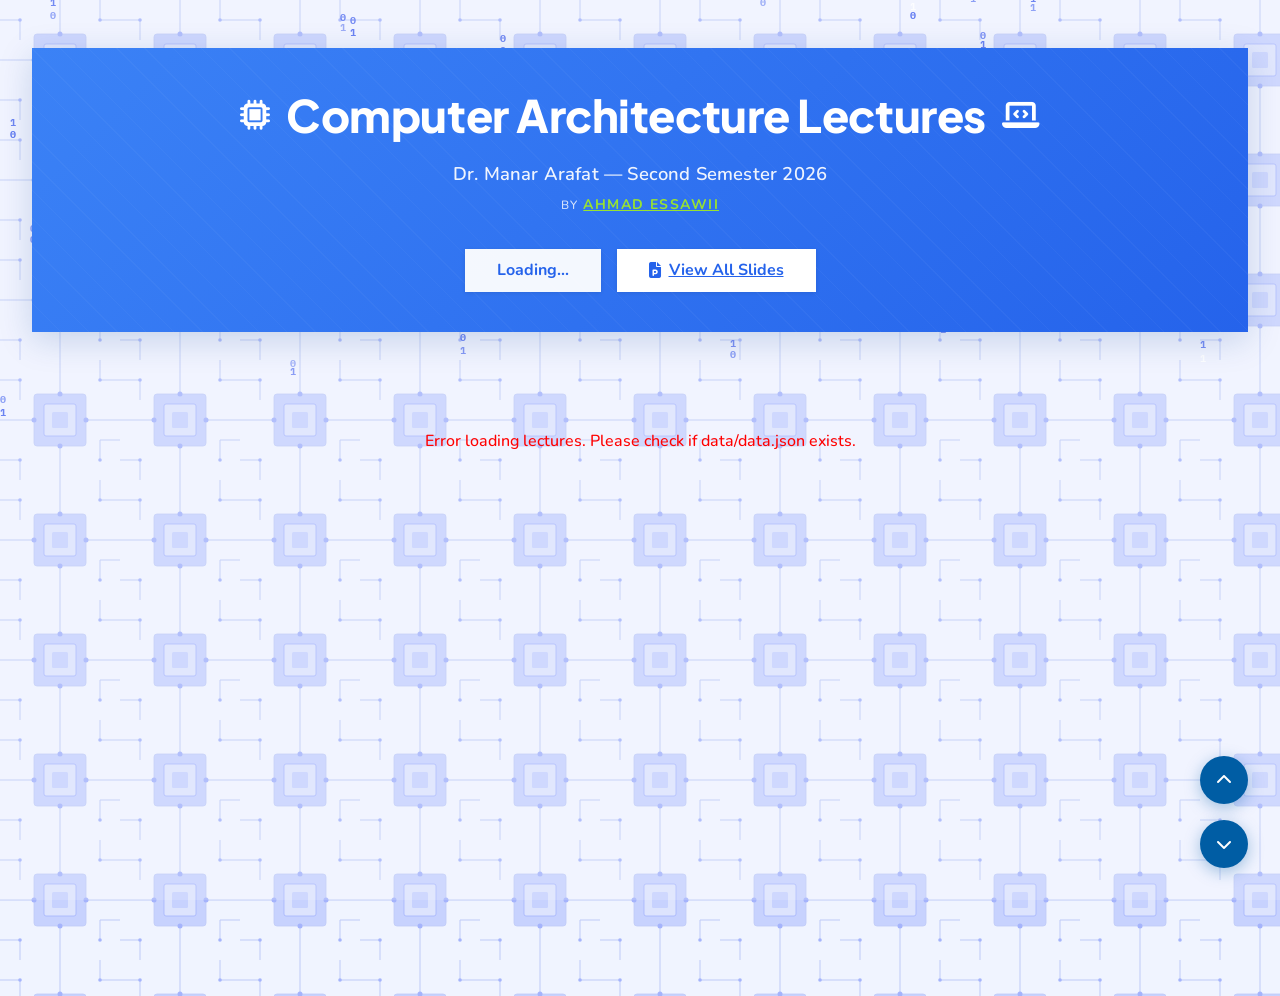
<file: index.html>
<!doctype html>
<html lang="en">

<head>
  <meta charset="utf-8" />
  <meta name="viewport" content="width=device-width, initial-scale=1.0" />
  <title>Computer Architecture Lectures</title>
  <link rel="stylesheet" href="https://cdnjs.cloudflare.com/ajax/libs/font-awesome/6.5.1/css/all.min.css" />
  <link rel="preconnect" href="https://fonts.googleapis.com" />
  <link rel="preconnect" href="https://fonts.gstatic.com" crossorigin />
  <link
    href="https://fonts.googleapis.com/css2?family=Plus+Jakarta+Sans:wght@400;500;600;700;800;900&family=Nunito:wght@400;500;600;700;800&family=IBM+Plex+Mono:wght@400;600;700&display=swap"
    rel="stylesheet" />
        <link rel="icon" href="https://encrypted-tbn0.gstatic.com/images?q=tbn:ANd9GcS3FBYS25_R4mi8JB-zTHfVfymTfnUjZjHsDw&s" type="image/x-icon">

  <link rel="stylesheet" href="./styles/style.css" />
</head>

<body>
  <!-- Binary Rain Background Canvas -->
  <canvas id="binary-canvas"></canvas>
  <div class="page-wrapper" id="header">
    <div class="floating-nav">
      <button class="nav-btn" onclick="window.scrollTo({ top: 0, behavior: 'smooth' })" title="Back to Top">
        <i class="fa-solid fa-chevron-up"></i>
      </button>
      <button class="nav-btn" onclick="
            document
              .getElementById('bottom')
              .scrollIntoView({ behavior: 'smooth' })
          " title="Go to Bottom">
        <i class="fa-solid fa-chevron-down"></i>
      </button>
    </div>

    <main class="main-container">
      <section class="hero-section">
        <div class="hero-inner">
          <div class="hero-title-row">
            <i class="fa-solid fa-microchip hero-icon"></i>
            <h1 class="hero-title">Computer Architecture Lectures</h1>
            <i class="fa-solid fa-laptop-code hero-icon"></i>
          </div>
          <p class="hero-subtitle">
            Dr. Manar Arafat &mdash; Second Semester 2026
          </p>
          <p class="hero-byline">By <a target="_blank" href="https://github.com/ahmadessawii06">Ahmad Essawii</a></p>
          <div class="hero-actions">
            <div class="hero-badge" id="total-lectures">Loading...</div>
            <a href="https://drive.google.com/drive/folders/1Nu-V8_5ODgDpgVkBrkpNK0esHLSWMZ2d" target="_blank" class="hero-btn">
              <i class="fa-solid fa-file-powerpoint sec-btn"></i>
              View All Slides
            </a>
          
          </div>
        </div>
      </section>

      <div class="weeks-container" id="weeks-container"></div>

      <div class="bottom-spacer" id="bottom"></div>
    </main>
  </div>

  <script src="./scripts/script.js"></script>
</body>

</html>
</file>
<file: styles/style.css>
/* ===== IMPORTS ===== */
@import url('https://fonts.googleapis.com/css2?family=Plus+Jakarta+Sans:wght@400;500;600;700;800;900&family=Nunito:wght@400;500;600;700;800&family=IBM+Plex+Mono:wght@400;600;700&display=swap');
@import url('https://cdnjs.cloudflare.com/ajax/libs/font-awesome/6.5.1/css/all.min.css');

/* ===== CSS VARIABLES ===== */
:root {
  --primary: #005da4;
  --primary-dim: #00518f;
  --primary-container: #4fa4ff;
  --on-primary: #edf3ff;
  --surface: #f5f6ff;
  --surface-container: #dfe8ff;
  --surface-container-low: #ecf0ff;
  --surface-container-lowest: #ffffff;
  --on-surface: #1a2f50;
  --on-surface-variant: #485c80;
  --outline: #63779d;
  --outline-variant: #9aadd6;
  --background: #f5f6ff;
  --secondary: #a83206;
  --tertiary: #7c40a2;
  --error: #b31b25;

  --font-headline: 'Plus Jakarta Sans', sans-serif;
  --font-body: 'Nunito', sans-serif;
  --font-mono: 'IBM Plex Mono', monospace;

  --border-black: 4px solid #000;
  --card-border: 2px solid #000000;
  --transition-base: 0.2s ease;
  --shadow-card: 0 1px 3px rgba(0, 0, 0, 0.05);
  --shadow-card-hover: 0 2px 6px rgba(0, 0, 0, 0.08);
  --shadow-section: 2px 2px 10px 0px rgba(0, 0, 0, 0.05);
  --shadow-hero: 0 8px 32px rgba(0, 60, 140, 0.18);
  --radius: 0rem;
}

/* ===== RESET & BASE ===== */
*,
*::before,
*::after {
  box-sizing: border-box;
  margin: 0;
  padding: 0;
}

html {
  scroll-behavior: smooth;
  font-size: 16px;
}

body {
  font-family: var(--font-body);
  background-color: #f0f4ff;
  color: var(--on-surface);
  min-height: 100vh;
  background-image: url("data:image/svg+xml,%3Csvg xmlns='http://www.w3.org/2000/svg' width='120' height='120' viewBox='0 0 120 120'%3E%3Cdefs%3E%3Cstyle%3E.t%7Bstroke:%23bfcaf8;stroke-width:1;fill:none%7D.d%7Bfill:%23a5b4fc%7D.c%7Bfill:%23c7d2fe;stroke:%23bfcaf8;stroke-width:0.8%7D%3C/style%3E%3C/defs%3E%3Crect width='120' height='120' fill='%23f0f4ff'/%3E%3Cline class='t' x1='0' y1='60' x2='34' y2='60'/%3E%3Cline class='t' x1='86' y1='60' x2='120' y2='60'/%3E%3Cline class='t' x1='60' y1='0' x2='60' y2='34'/%3E%3Cline class='t' x1='60' y1='86' x2='60' y2='120'/%3E%3Cline class='t' x1='0' y1='20' x2='20' y2='20'/%3E%3Cline class='t' x1='20' y1='20' x2='20' y2='40'/%3E%3Cline class='t' x1='100' y1='80' x2='120' y2='80'/%3E%3Cline class='t' x1='100' y1='80' x2='100' y2='100'/%3E%3Cline class='t' x1='0' y1='100' x2='20' y2='100'/%3E%3Cline class='t' x1='20' y1='100' x2='20' y2='120'/%3E%3Cline class='t' x1='100' y1='0' x2='100' y2='20'/%3E%3Cline class='t' x1='100' y1='20' x2='120' y2='20'/%3E%3Crect class='c' x='34' y='34' width='52' height='52' rx='3'/%3E%3Crect x='44' y='44' width='32' height='32' rx='2' fill='%23dde4fd' stroke='%23a5b4fc' stroke-width='0.8'/%3E%3Crect x='52' y='52' width='16' height='16' rx='1.5' fill='%23c7d2fe'/%3E%3Ccircle class='d' cx='34' cy='60' r='2.5'/%3E%3Ccircle class='d' cx='86' cy='60' r='2.5'/%3E%3Ccircle class='d' cx='60' cy='34' r='2.5'/%3E%3Ccircle class='d' cx='60' cy='86' r='2.5'/%3E%3Ccircle class='d' cx='20' cy='20' r='1.8'/%3E%3Ccircle class='d' cx='100' cy='100' r='1.8'/%3E%3Ccircle class='d' cx='20' cy='100' r='1.8'/%3E%3Ccircle class='d' cx='100' cy='20' r='1.8'/%3E%3C/svg%3E");
  background-size: 120px 120px;
  padding: 3rem 0;
  transition: background-color 0.3s, color 0.3s;
  -webkit-font-smoothing: antialiased;
  -moz-osx-font-smoothing: grayscale;
  line-height: 1.7;
  font-size: 16px;
  font-weight: 500;
}

/* ===== BINARY RAIN CANVAS ===== */
#binary-canvas {
  position: fixed;
  top: 0;
  left: 0;
  width: 100%;
  height: 100%;
  z-index: 0;
  pointer-events: none;
  opacity: 0.85;
}

/* ===== SELECTION ===== */
::selection {
  background-color: var(--primary-container);
  color: #002444;
}

/* ===== LAYOUT ===== */
.page-wrapper {
  min-height: 100vh;
  position: relative;
  z-index: 1;
}

.main-container {
  max-width: 1900px;
  margin: 0 auto;
  padding: 0 1rem;
}

@media (min-width: 768px) {
  .main-container {
    padding: 0 2rem;
  }
}

/* ===== FLOATING NAV BUTTONS ===== */
.floating-nav {
  position: fixed;
  bottom: 2rem;
  right: 2rem;
  z-index: 50;
  display: flex;
  flex-direction: column;
  gap: 1rem;
}

.nav-btn {
  display: flex;
  align-items: center;
  justify-content: center;
  width: 3rem;
  height: 3rem;
  background-color: var(--primary);
  color: #fff;
  border: none;
  border-radius: 9999px;
  cursor: pointer;
  box-shadow: 0 4px 16px rgba(0, 93, 164, 0.35);
  transition: transform var(--transition-base), box-shadow var(--transition-base);
  font-size: 1rem;
}

.nav-btn:hover {
  transform: scale(1.1);
  box-shadow: 0 6px 20px rgba(0, 93, 164, 0.45);
}

/* ===== HERO SECTION ===== */
.hero-section {
  background: linear-gradient(135deg, #3b82f6 0%, #2563eb 100%);
  padding: 2.5rem;
  color: #fff;
  text-align: center;
  margin-bottom: 4rem;
  box-shadow: var(--shadow-hero);
  border-radius: var(--radius);
  position: relative;
  overflow: hidden;
}

.hero-section::before {
  content: '';
  position: absolute;
  inset: 0;
  background: repeating-linear-gradient(45deg,
      rgba(255, 255, 255, 0.03) 0px,
      rgba(255, 255, 255, 0.03) 1px,
      transparent 1px,
      transparent 20px);
  pointer-events: none;
}

.hero-inner {
  position: relative;
  z-index: 1;
}

.hero-title-row {
  display: flex;
  align-items: center;
  justify-content: center;
  gap: 1rem;
  margin-bottom: 1rem;
}

.hero-icon {
  font-size: 1.875rem;
}

.hero-title {
  font-family: var(--font-headline);
  font-size: clamp(1.6rem, 4.5vw, 2.8rem);
  font-weight: 800;
  line-height: 1.2;
  letter-spacing: -0.01em;
}

.hero-subtitle {
  font-size: 1.15rem;
  opacity: 0.92;
  margin-bottom: 0.25rem;
  font-weight: 600;
  letter-spacing: 0.01em;
}

.hero-byline {
  font-size: 0.75rem;
  text-transform: uppercase;
  letter-spacing: 0.12em;
  opacity: 0.8;
  margin-bottom: 2rem;
  
}

.hero-byline a {
  text-decoration: none;
  font-weight: bold;  
  color: rgb(179, 255, 0) !important;
  font-size: 14px;
  text-decoration: underline;
}

.hero-actions {
  display: flex;
  justify-content: center;
  gap: 1rem;
  flex-wrap: wrap;
}

.hero-badge {
  background-color: rgba(255, 255, 255, 0.95);
  color: #2563eb;
  padding: 0.5rem 2rem;
  font-weight: 700;
  font-size: 1rem;
  border-radius: var(--radius);
  box-shadow: 0 1px 4px rgba(0, 0, 0, 0.1);
  display: inline-flex;
  align-items: center;
}

.hero-btn {
  background-color: #fff;
  color: #2563eb;
  padding: 0.5rem 2rem;
  font-weight: 700;
  font-size: 1rem;
  border-radius: var(--radius);
  border: none;
  cursor: pointer;
  display: inline-flex;
  align-items: center;
  gap: 0.5rem;
  box-shadow: 0 1px 4px rgba(0, 0, 0, 0.1);
  transition: background-color var(--transition-base);
  font-family: var(--font-body);
}

.hero-btn:hover {
  background-color: #eff6ff;
}

/* ===== WEEKS CONTAINER ===== */
.weeks-container {
  display: flex;
  flex-direction: column;
  gap: 3rem;
}

/* ===== WEEK BLOCK ===== */
.week-block {
  display: flex;
  border: var(--border-black);
  background-color: var(--surface-container-lowest);
  box-shadow: var(--shadow-section);
}

/* ===== WEEK LABEL (VERTICAL TEXT) ===== */
.week-label-col {
  width: 8rem;
  background-color: var(--surface-container-lowest);
  border-right: var(--border-black);
  display: flex;
  align-items: center;
  justify-content: center;
  padding: 3rem 0;
  flex-shrink: 0;
}

.week-label-text {
  writing-mode: vertical-rl;
  transform: rotate(180deg);
  font-family: var(--font-headline);
  font-weight: 900;
  font-size: 3rem;
  letter-spacing: -0.04em;
  text-transform: uppercase;
  color: #000;
  line-height: 1;
}

/* ===== WEEK CONTENT ===== */
.week-content {
  flex: 1;
  padding: 2rem;
  display: flex;
  flex-direction: column;
  gap: 1.5rem;
}

/* ===== LECTURE CARD ===== */
.lecture-card {
  border: var(--card-border);
  background-color: var(--surface-container-lowest);
  padding: 1.5rem;
  display: flex;
  flex-direction: column;
  align-items: center;
  gap: 2rem;
  box-shadow: var(--shadow-card);
  transition: transform var(--transition-base), box-shadow var(--transition-base);
  border-radius: var(--radius);
}

.lecture-card:hover {
  transform: translateY(-1px);
  box-shadow: var(--shadow-card-hover);
}

@media (min-width: 1024px) {
  .lecture-card {
    flex-direction: row;
  }
}

/* ===== LECTURE NUMBER BADGE ===== */
.lecture-number {
  flex-shrink: 0;
}

.lecture-num-badge {
  background-color: var(--primary);
  color: var(--on-primary);
  width: 3.5rem;
  height: 3.5rem;
  display: flex;
  align-items: center;
  justify-content: center;
  font-weight: 700;
  font-size: 1.5rem;
  font-family: var(--font-headline);
  border-radius: var(--radius);
  flex-shrink: 0;
}

/* ===== LECTURE INFO ===== */
.lecture-info {
  flex: 1;
  text-align: left;
}

.lecture-title {
  font-family: var(--font-headline);
  font-size: 1.25rem;
  font-weight: 700;
  color: var(--on-surface);
  margin-bottom: 0.75rem;
  line-height: 1.5;
  letter-spacing: 0.005em;
}

.lecture-meta {
  display: flex;
  flex-wrap: wrap;
  gap: 2rem;
}

.meta-item {
  display: flex;
  align-items: center;
  gap: 0.5rem;
  font-size: 0.875rem;
  font-weight: 700;
  letter-spacing: 0.02em;
}

.meta-item.chapter {
  color: #c2410c;
}

.meta-item.date {
  color: #1d4ed8;
}

/* ===== WATCH BUTTON ===== */
.watch-btn-wrap {
  flex-shrink: 0;
  width: 100%;
}

@media (min-width: 1024px) {
  .watch-btn-wrap {
    width: auto;
  }
}

.watch-btn {
  width: 100%;
  background-color: var(--primary);
  color: #fff;
  border: none;
  border-radius: var(--radius);
  padding: 0.95rem 2rem;
  font-size: 0.9rem;
  font-weight: 700;
  font-family: var(--font-body);
  display: inline-flex;
  align-items: center;
  justify-content: center;
  gap: 0.5rem;
  cursor: pointer;
  box-shadow: 0 2px 8px rgba(0, 93, 164, 0.2);
  transition: background-color var(--transition-base), box-shadow var(--transition-base), transform var(--transition-base);
  min-width: 14rem;
  letter-spacing: 0.03em;
  text-decoration: none;
}

@media (min-width: 1024px) {
  .watch-btn {
    width: 14rem;
  }
}

.watch-btn:hover {
  background-color: var(--primary-dim);
  box-shadow: 0 4px 12px rgba(0, 93, 164, 0.3);
  transform: translateY(-1px);
}

.watch-btn:active {
  transform: translateY(0);
}

/* ===== HOLIDAY CARD VARIANT ===== */
.lecture-card--holiday {
  background-color: #fff9f0;
  border-color: #f59e0b;
  opacity: 0.85;
}

.lecture-num-badge--holiday {
  background-color: #f59e0b;
}

.watch-btn--holiday {
  background-color: #f59e0b;
  cursor: pointer;
}

.watch-btn--holiday:hover {
  background-color: #d97706;
}

/* ===== SPACER ===== */
.bottom-spacer {
  height: 0.25rem;
}

/* ===== RESPONSIVE ADJUSTMENTS ===== */
@media (max-width: 640px) {
  .hero-title-row {
    flex-direction: column;
    gap: 0.5rem;
  }

  .hero-icon {
    font-size: 1.5rem;
  }

  .week-label-col {
    width: 3rem;
  }

  .week-label-text {
    font-size: 1.25rem;
  }

  .week-content {
    padding: 1rem;
  }

  .lecture-title {
    font-size: 1.1rem;
  }

  .lecture-meta {
    gap: 0.75rem;
  }
}

@media (max-width: 480px) {
  body {
    padding: 1.5rem 0;
  }

  .hero-section {
    padding: 1.5rem 1rem;
    margin-bottom: 2rem;
  }

  .floating-nav {
    bottom: 1rem;
    right: 1rem;
  }
}
</file>
